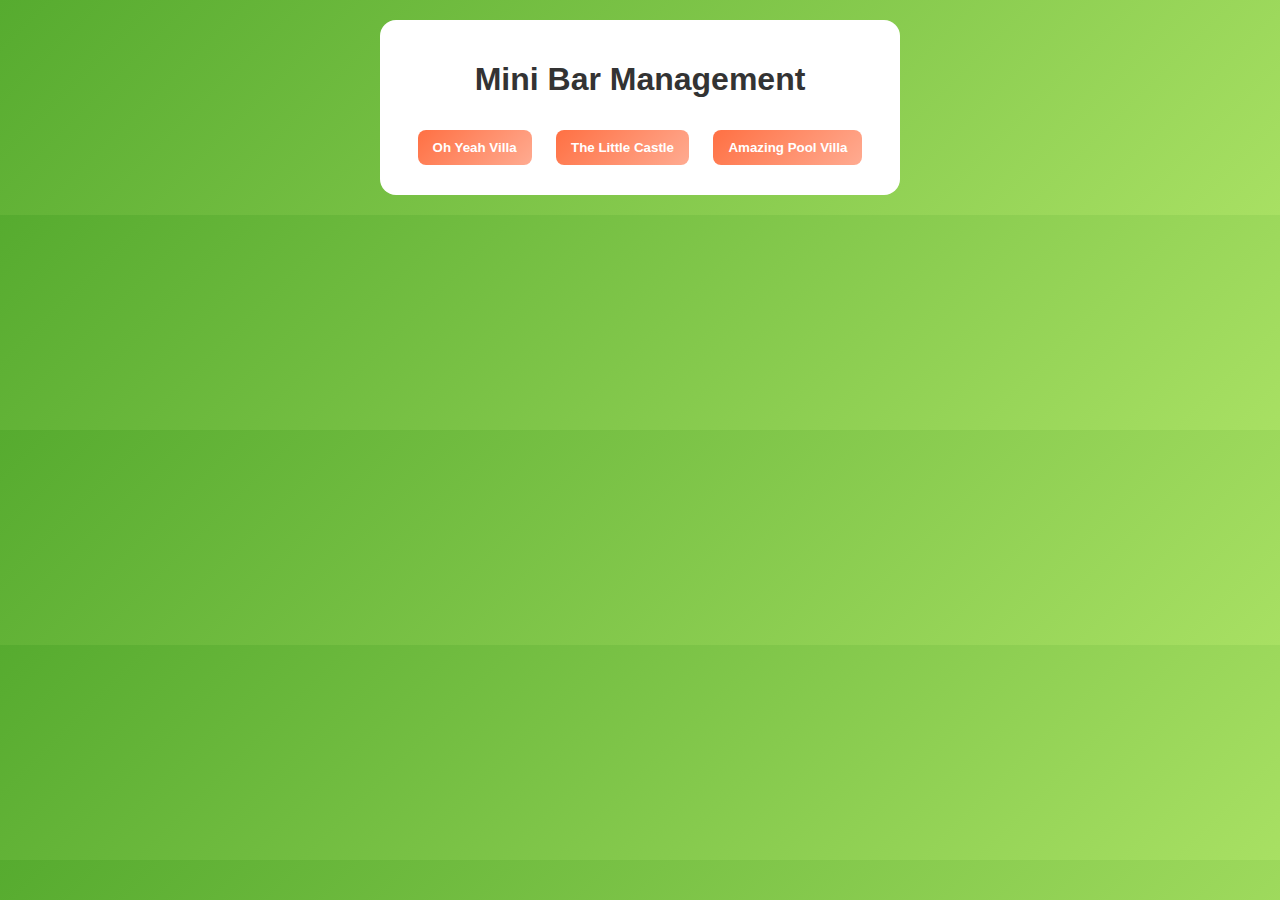
<file: index.html>
<!DOCTYPE html>
<html lang="cs">
<head>
  <meta charset="UTF-8">
  <meta name="viewport" content="width=device-width, initial-scale=1.0">
  <title>Mini Bar Management</title>
  <link rel="stylesheet" href="style.css">
</head>
<body>
  <div class="container">
    <h1>Mini Bar Management</h1>
    <button onclick="window.location.href='sklad.html?villa=ohYeah'">Oh Yeah Villa</button>
    <button onclick="window.location.href='sklad.html?villa=littleCastle'">The Little Castle</button>
    <button onclick="window.location.href='sklad.html?villa=amazingPool'">Amazing Pool Villa</button>
  </div>
</body>
</html>
</file>
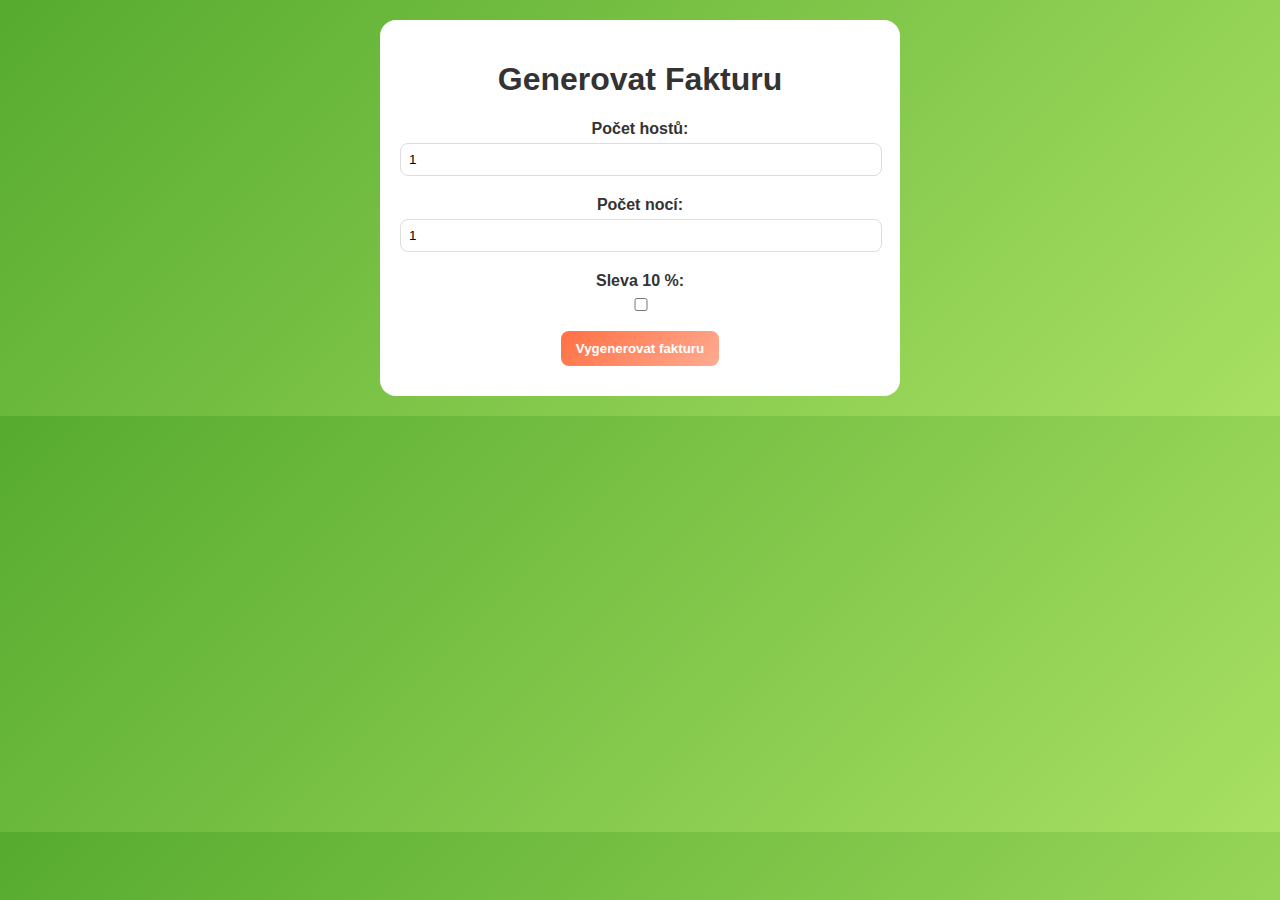
<file: faktura.html>
<!DOCTYPE html>
<html lang="cs">
<head>
  <meta charset="UTF-8">
  <meta name="viewport" content="width=device-width, initial-scale=1.0">
  <title>Faktura</title>
  <link rel="stylesheet" href="style.css">
</head>
<body>
  <div class="container">
    <h1>Generovat Fakturu</h1>
    <label for="guests">Počet hostů:</label>
    <input type="number" id="guests" min="1" value="1">
    <label for="nights">Počet nocí:</label>
    <input type="number" id="nights" min="1" value="1">
    <label for="discount">Sleva 10 %:</label>
    <input type="checkbox" id="discount">
    <button onclick="generateInvoice()">Vygenerovat fakturu</button>
    <div id="invoice"></div>
  </div>
  <script src="script.js"></script>
</body>
</html>
</file>
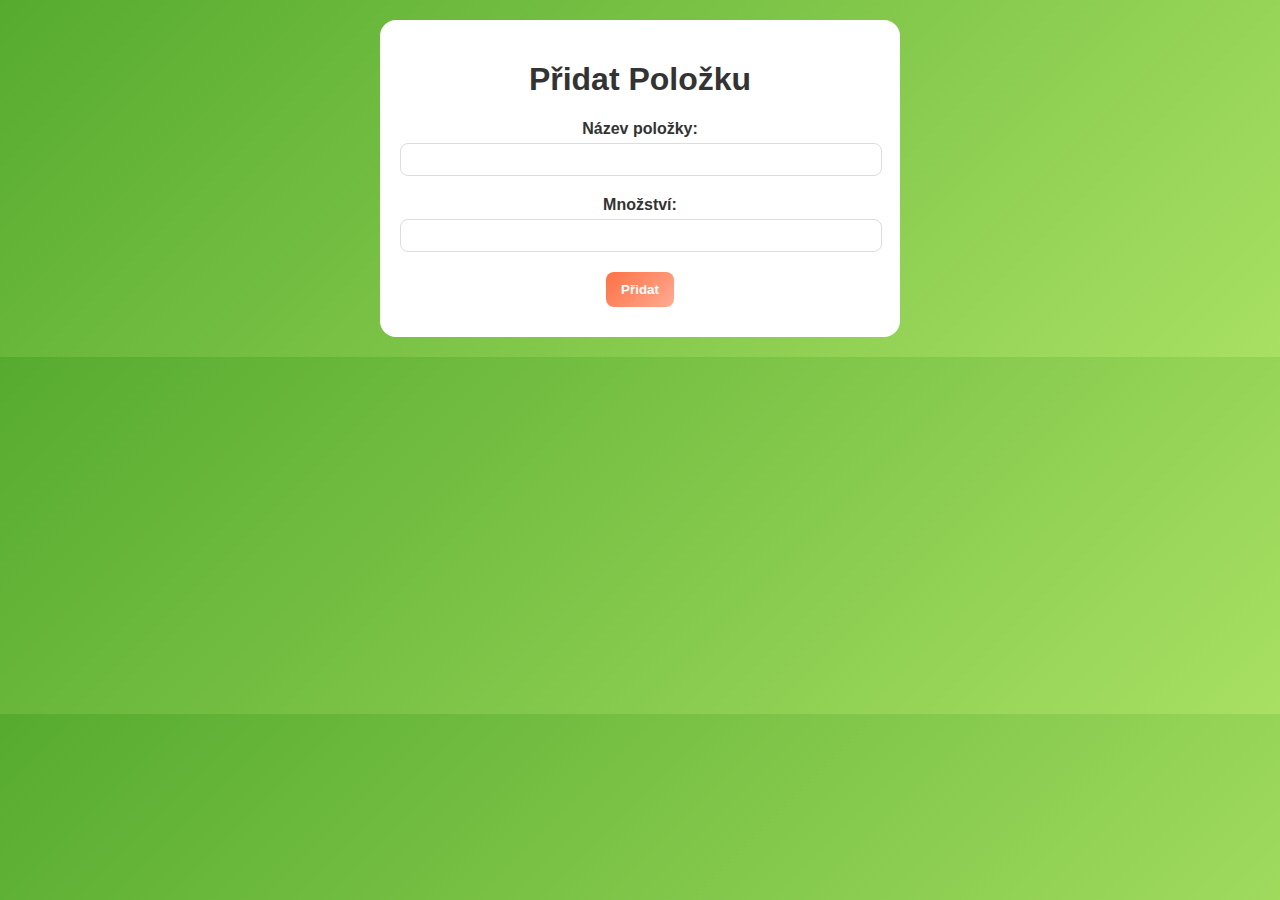
<file: pridat-polozku.html>
<!DOCTYPE html>
<html lang="cs">
<head>
  <meta charset="UTF-8">
  <meta name="viewport" content="width=device-width, initial-scale=1.0">
  <title>Přidat Položku</title>
  <link rel="stylesheet" href="style.css">
</head>
<body>
  <div class="container">
    <h1>Přidat Položku</h1>
    <label for="itemName">Název položky:</label>
    <input type="text" id="itemName">
    <label for="itemQuantity">Množství:</label>
    <input type="number" id="itemQuantity" min="0">
    <button onclick="addItem()">Přidat</button>
  </div>
  <script src="script.js"></script>
</body>
</html>
</file>
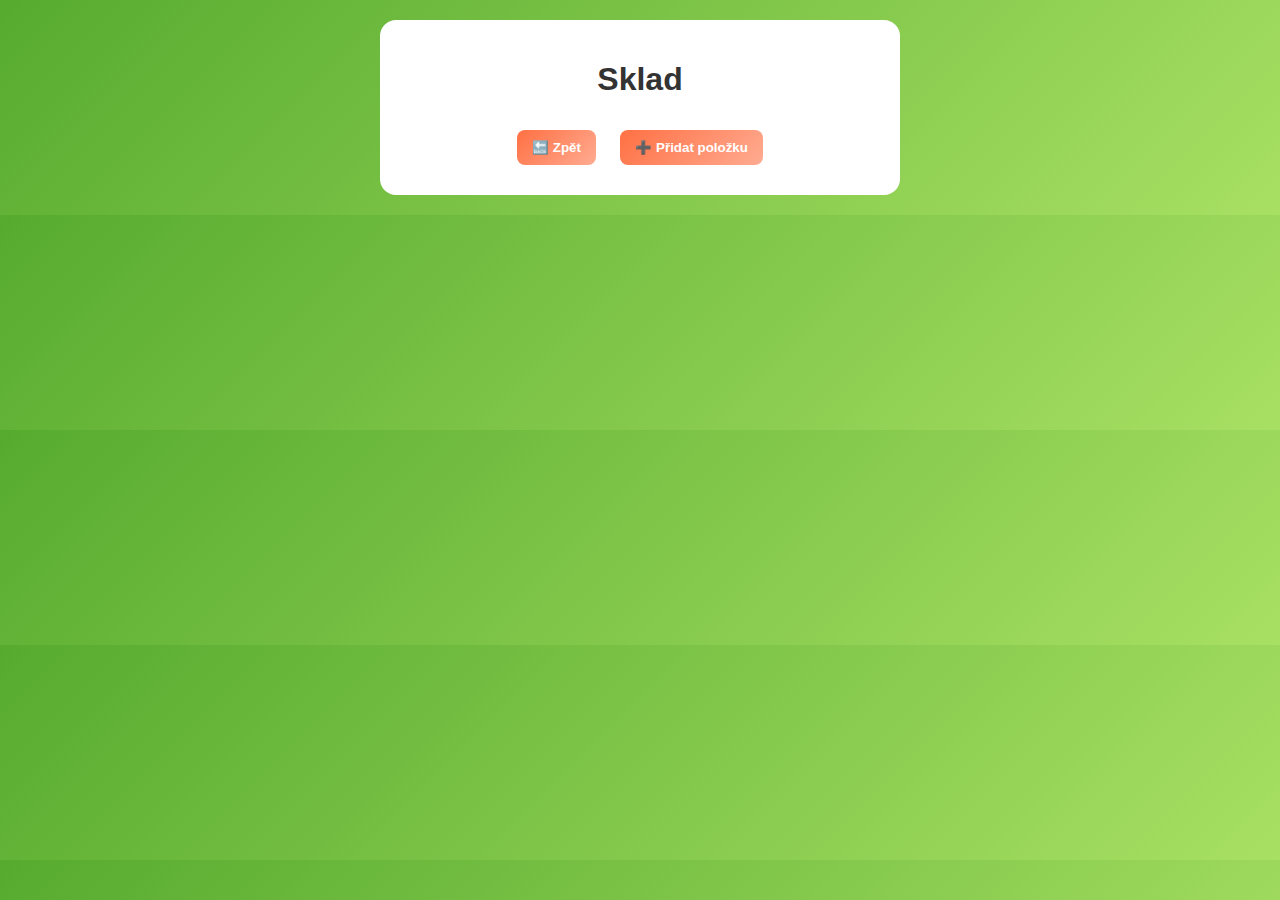
<file: sklad.html>
<!DOCTYPE html>
<html lang="cs">
<head>
  <meta charset="UTF-8">
  <meta name="viewport" content="width=device-width, initial-scale=1.0">
  <title>Sklad</title>
  <link rel="stylesheet" href="style.css">
</head>
<body>
  <div class="container">
    <h1>Sklad</h1>
    <button onclick="window.location.href='index.html'">🔙 Zpět</button>
    <button onclick="window.location.href='pridat-polozku.html'">➕ Přidat položku</button>
    <div id="stock-items"></div>
  </div>
  <script src="script.js"></script>
</body>
</html>
</file>
<file: style.css>
body {
  font-family: 'Arial', sans-serif;
  margin: 0;
  padding: 0;
  background: linear-gradient(135deg, #56ab2f, #a8e063);
  color: #333;
}

.container {
  width: 100%;
  max-width: 480px;
  margin: 20px auto;
  background: #fff;
  border-radius: 16px;
  padding: 20px;
  text-align: center;
}

button {
  margin: 10px;
  padding: 10px 15px;
  background: linear-gradient(135deg, #ff7043, #ffab91);
  border: none;
  border-radius: 8px;
  color: white;
  font-weight: bold;
  cursor: pointer;
}

button:hover {
  background: linear-gradient(135deg, #d84315, #ff5722);
}

label {
  display: block;
  margin: 10px 0 5px;
  font-weight: bold;
}

input {
  padding: 8px;
  width: calc(100% - 16px);
  margin-bottom: 10px;
  border: 1px solid #ddd;
  border-radius: 8px;
}
</file>
